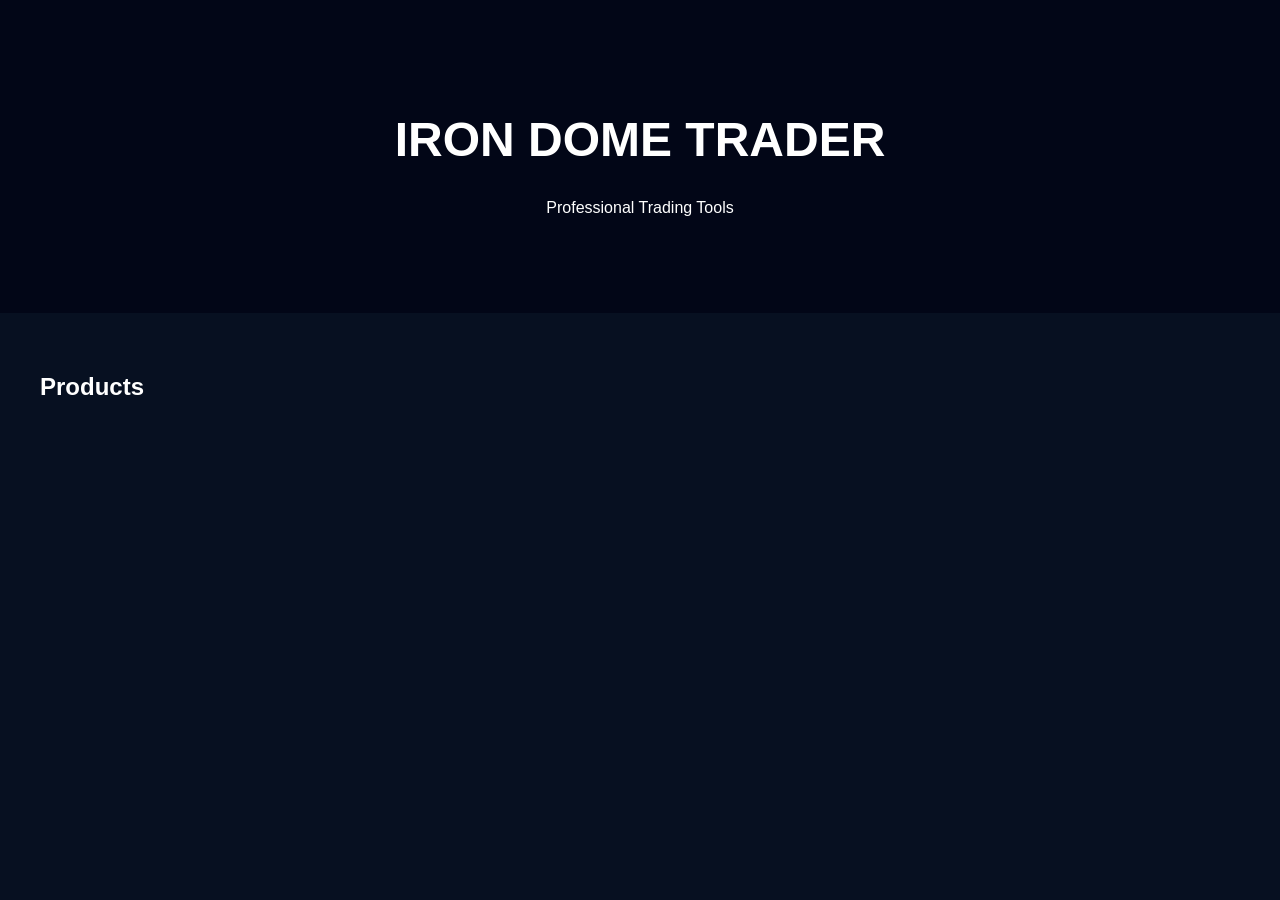
<file: index.html>
<!DOCTYPE html>
<html>

<head>

<meta charset="UTF-8">
<meta name="viewport" content="width=device-width,initial-scale=1">

<title>IRON DOME TRADER</title>

<link rel="stylesheet" href="style.css">

</head>

<body>

<header>

<h1>IRON DOME TRADER</h1>
<p>Professional Trading Tools</p>

</header>

<section class="products">

<h2>Products</h2>

<div class="grid" id="products"></div>

</section>

<script src="products.js"></script>

</body>

</html>
</file>
<file: style.css>
body{
background:#071021;
color:white;
font-family:Arial;
margin:0;
}

header{
text-align:center;
padding:80px;
background:#020617;
}

h1{
font-size:48px;
}

.products{
max-width:1200px;
margin:auto;
padding:40px;
}

.grid{
display:grid;
grid-template-columns:repeat(auto-fit,minmax(300px,1fr));
gap:30px;
}

.card{
background:#0f1b33;
padding:20px;
border-radius:12px;
}

.card img{
width:100%;
border-radius:10px;
}

button{
background:#00c8ff;
border:none;
padding:12px;
width:100%;
border-radius:8px;
margin-top:10px;
font-weight:bold;
cursor:pointer;
}
</file>
